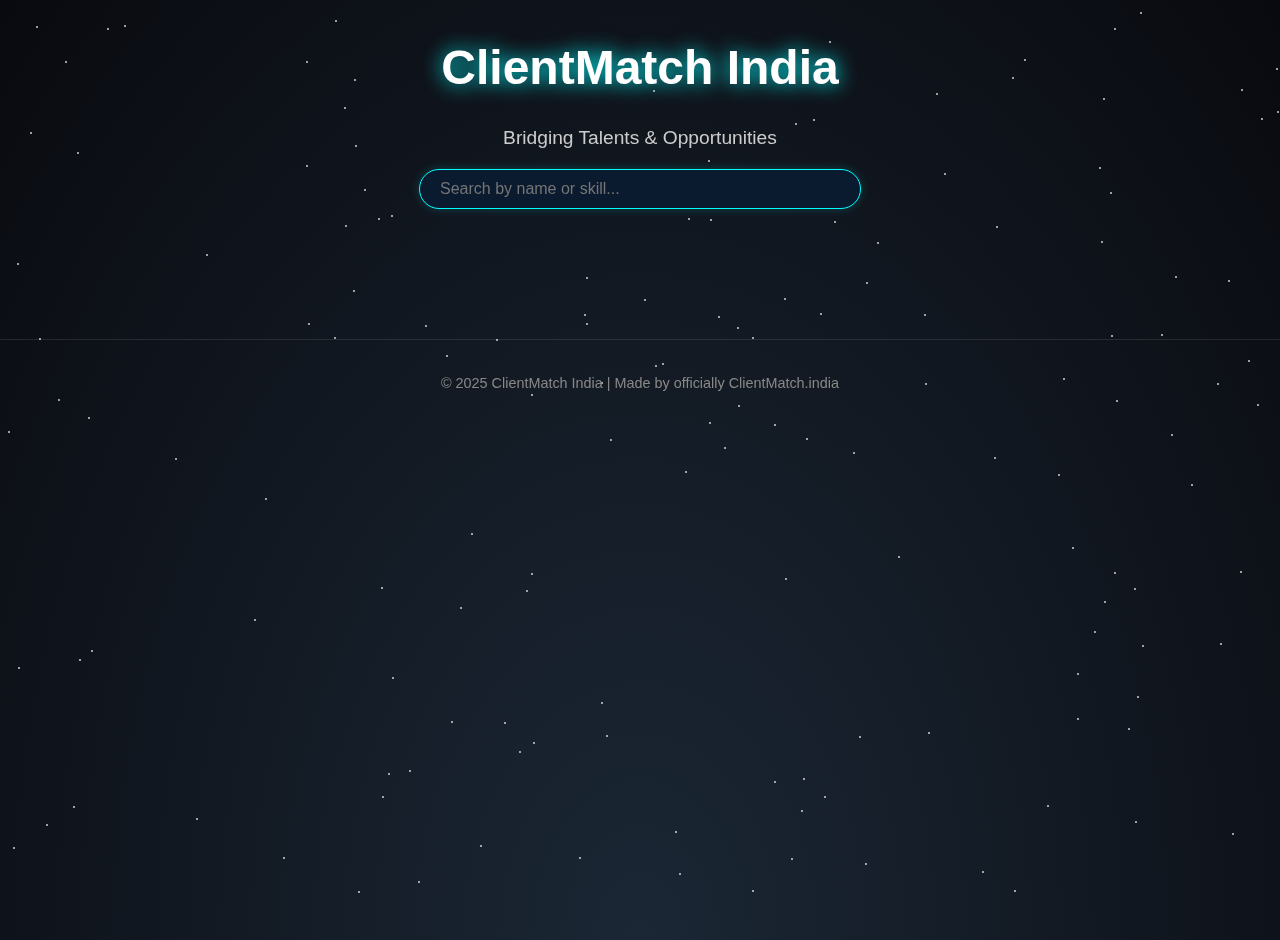
<file: index.html>
<!DOCTYPE html>
<html lang="en">
<head>
  <meta charset="UTF-8" />
  <meta name="viewport" content="width=device-width, initial-scale=1.0"/>
  <title>ClientMatch India</title>
  <link rel="stylesheet" href="style.css" />
  <style>
    .card h2 {
      font-size: 28px;
      color: #f7d700;
      text-shadow: 0 0 10px #f7d700, 0 0 20px #f7d700;
      margin-top: 10px;
    }
  </style>
</head>
<body>
  <div class="starry-bg" id="starryBg"></div>

  <header>
    <h1>ClientMatch India</h1>
    <p class="subtitle">Bridging Talents & Opportunities</p>
    <input type="text" id="searchInput" placeholder="Search by name or skill..." />
  </header>

  <div class="container" id="cardContainer"></div>

  <footer>
    <p>© 2025 ClientMatch India | Made by officially ClientMatch.india</p>
  </footer>

  <!-- Star background script -->
  <script>
    document.addEventListener("DOMContentLoaded", () => {
      const starryBg = document.getElementById("starryBg");
      for (let i = 0; i < 150; i++) {
        const star = document.createElement("div");
        star.classList.add("star");
        star.style.left = `${Math.random() * 100}%`;
        star.style.top = `${Math.random() * 100}%`;
        star.style.animationDuration = `${Math.random() * 3 + 2}s`;
        starryBg.appendChild(star);
      }
    });
  </script>

  <!-- Fetch client data from Google Sheets -->
  <script>
    const sheetURL = 'https://docs.google.com/spreadsheets/d/e/2PACX-1vSNnxvgGwqKF8XTg1YDPh_J1FDaYUbGm_LCueUeHK_O4TIJGWgjJ49xdYicDljx08FKTu1I11MUmu0p/pub?output=csv';
    
    fetch(sheetURL)
      .then(res => res.text())
      .then(data => {
        const rows = data.split('\n').slice(1); // skip header
        const container = document.getElementById('cardContainer');

        rows.forEach(row => {
          const [name, role, description, skills, experience, fee, sample, contact] = row.split(',');

          if (!name || !role) return;

          const card = document.createElement('div');
          card.className = 'card';

          card.innerHTML = `
            <h2>${name.trim()}</h2>
            <h4>${role.trim()}</h4>
            <a href="${contact.trim()}" target="_blank">
              <button>Contact</button>
            </a>
            <button onclick="window.open('${sample.trim()}', '_blank')">View Work</button>
          `;

          container.appendChild(card);
        });
      });

    // Search Function
    const searchInput = document.getElementById('searchInput');
    searchInput.addEventListener('input', () => {
      const filter = searchInput.value.toLowerCase();
      const cards = document.querySelectorAll('.card');
      cards.forEach(card => {
        const text = card.innerText.toLowerCase();
        card.style.display = text.includes(filter) ? 'block' : 'none';
      });
    });
  </script>
</body>
</html>
</file>
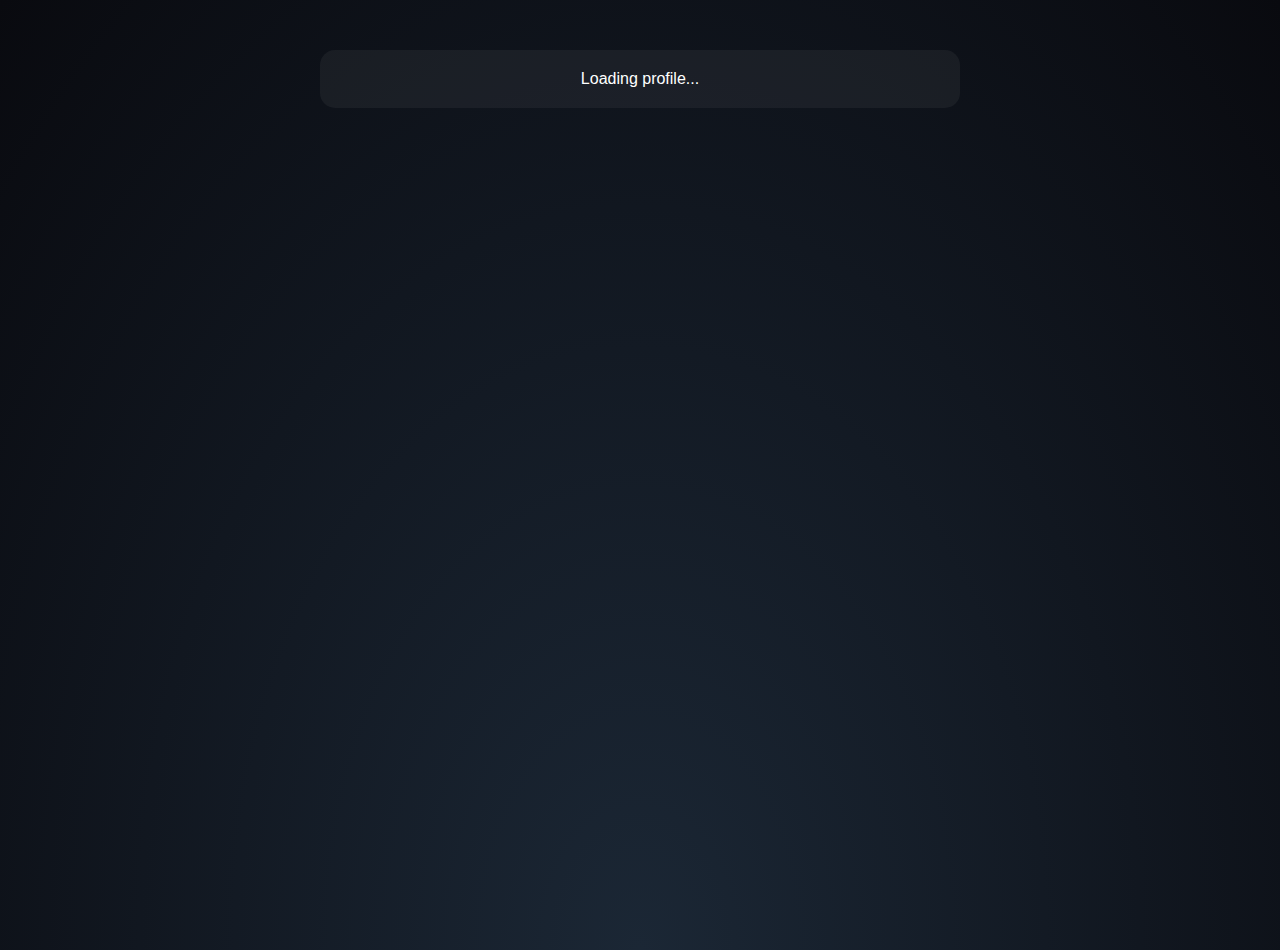
<file: profile.html>
<!DOCTYPE html>
<html lang="en">
<head>
  <meta charset="UTF-8">
  <meta name="viewport" content="width=device-width, initial-scale=1.0">
  <title>Client Full Profile</title>
  <link rel="stylesheet" href="style.css">
  <style>
    .profile {
      max-width: 600px;
      margin: auto;
      background: rgba(255, 255, 255, 0.05);
      padding: 20px;
      border-radius: 15px;
      text-align: center;
      margin-top: 50px;
    }
    h2 {
      color: #f7d700;
      text-shadow: 0 0 10px #f7d700;
    }
    p {
      color: #ccc;
      line-height: 1.6;
    }
    button {
      margin: 10px 5px;
      padding: 10px 20px;
      background: #0ff;
      border: none;
      border-radius: 25px;
      cursor: pointer;
      font-weight: bold;
    }
  </style>
</head>
<body>
  <div class="profile" id="profileContainer">Loading profile...</div>

  <script>
    const urlParams = new URLSearchParams(window.location.search);
    const targetName = urlParams.get('name');

    fetch('https://docs.google.com/spreadsheets/d/e/2PACX-1vSNnxvgGwqKF8XTg1YDPh_J1FDaYUbGm_LCueUeHK_O4TIJGWgjJ49xdYicDljx08FKTu1I11MUmu0p/pub?output=csv')
      .then(res => res.text())
      .then(data => {
        const rows = data.split('\n').slice(1);
        const profileDiv = document.getElementById('profileContainer');

        let found = false;

        rows.forEach(row => {
          const [full name, what do you do? , description about yourself , skills, experience, fees, upload showcase/cv , instagram link] = row.split(',');

          if (name.trim() === targetName) {
            found = true;
            profileDiv.innerHTML = `
              <h2>${name.trim()}</h2>
              <h4>${role.trim()}</h4>
              <p><strong>Description:</strong> ${description.trim()}</p>
              <p><strong>Skills:</strong> ${skills.trim()}</p>
              <p><strong>Experience:</strong> ${experience.trim()}</p>
              <p><strong>Fees:</strong> ${fee.trim()}</p>
              <a href="${contact.trim()}" target="_blank"><button>Contact</button></a>
              <a href="${sample.trim()}" target="_blank"><button>View Work</button></a>
              <a href="${instagram.trim()}" target="_blank"><button>Instagram</button></a>
            `;
          }
        });

        if (!found) {
          profileDiv.innerHTML = "<p>Profile not found.</p>";
        }
      });
  </script>
</body>
</html>
</file>
<file: style.css>
/* ===== Body & Starry Background ===== */
body {
  margin: 0;
  padding: 0;
  font-family: 'Segoe UI', sans-serif;
  overflow-x: hidden;
  min-height: 100vh;
  background: radial-gradient(ellipse at bottom, #1b2735 0%, #090a0f 100%);
  color: white;
  position: relative;
}

/* ===== Animated Starry Sky Container ===== */
.starry-bg {
  position: fixed;
  top: 0;
  left: 0;
  width: 100%;
  height: 100%;
  z-index: -1;
  overflow: hidden;
  pointer-events: none;
}

/* ===== Small Twinkling Stars ===== */
.star {
  position: absolute;
  background: white;
  width: 2px;
  height: 2px;
  border-radius: 50%;
  animation: twinkle 2s infinite ease-in-out;
  opacity: 0.8;
}

/* ===== Shooting Stars ===== */
.shooting-star {
  position: absolute;
  width: 80px;
  height: 2px;
  background: linear-gradient(45deg, white, transparent);
  animation: shoot 5s infinite ease-in-out;
  opacity: 0.7;
}

/* ===== Twinkle Animation ===== */
@keyframes twinkle {
  0%, 100% { opacity: 0.2; transform: scale(1); }
  50% { opacity: 1; transform: scale(1.4); }
}

/* ===== Shooting Star Animation ===== */
@keyframes shoot {
  0% {
    transform: translateX(-200px) translateY(0px) rotate(45deg);
    opacity: 0;
  }
  10% {
    opacity: 1;
  }
  100% {
    transform: translateX(1200px) translateY(600px) rotate(45deg);
    opacity: 0;
  }
}

/* ===== Headings ===== */
h1 {
  font-size: 3rem;
  margin-top: 40px;
  color: #ffffff;
  text-align: center;
  text-shadow: 0 0 20px #0ff;
}

.subtitle {
  font-size: 1.2rem;
  text-align: center;
  color: #ccc;
  margin-bottom: 20px;
}

/* ===== Search Input ===== */
#searchInput {
  display: block;
  margin: 0 auto 30px auto;
  padding: 10px 20px;
  font-size: 1rem;
  border-radius: 30px;
  border: 1px solid #0ff;
  outline: none;
  width: 80%;
  max-width: 400px;
  background-color: #0a1a2f;
  color: white;
  box-shadow: 0 0 10px rgba(0,255,255,0.2);
}

/* ===== Filter Dropdown Styling ===== */
.filter-container {
  text-align: center;
  margin-bottom: 30px;
}

.filter-container label {
  font-size: 1rem;
  color: #0ff;
  margin-right: 10px;
  text-shadow: 0 0 5px #0ff;
}

.filter-container select {
  background-color: #0a1a2f;
  border: 1px solid #0ff;
  color: #fff;
  font-size: 1rem;
  padding: 8px 16px;
  border-radius: 25px;
  outline: none;
  box-shadow: 0 0 10px rgba(0, 255, 255, 0.3);
  transition: 0.3s ease;
}

.filter-container select:hover,
.filter-container select:focus {
  background-color: #112233;
  box-shadow: 0 0 15px rgba(0, 255, 255, 0.5);
}

/* ===== Card Container ===== */
.container {
  display: flex;
  flex-wrap: wrap;
  justify-content: center;
  gap: 30px;
  padding: 30px;
}

/* ===== Card Design (Glassmorphism with Glow) ===== */
.card {
  background: rgba(255, 255, 255, 0.05);
  backdrop-filter: blur(20px);
  border-radius: 20px;
  border: 1px solid rgba(255, 255, 255, 0.15);
  box-shadow: 0 0 20px rgba(0, 255, 255, 0.15);
  width: 300px;
  padding: 25px;
  text-align: center;
  transition: all 0.3s ease;
}

.card:hover {
  transform: scale(1.05);
  box-shadow: 0 0 30px rgba(0, 255, 255, 0.3);
}

.card img {
  width: 110px;
  height: 110px;
  object-fit: cover;
  border-radius: 50%;
  margin-bottom: 15px;
  border: 2px solid #0ff;
}

.card h2 {
  font-size: 24px;
  margin: 10px 0 5px;
  color: #f7d700;
  text-shadow: 0 0 8px #f7d700, 0 0 15px #f7d700;
}

.card h4 {
  font-size: 16px;
  color: #0ff;
  margin-bottom: 8px;
}

.card p {
  font-size: 14px;
  color: #ddd;
  margin: 5px 0;
}

/* ===== Contact Button ===== */
.card button {
  background: linear-gradient(90deg, #00c9ff, #92fe9d);
  border: none;
  border-radius: 30px;
  padding: 10px 25px;
  color: black;
  font-weight: bold;
  margin-top: 10px;
  cursor: pointer;
  transition: all 0.3s ease;
  box-shadow: 0 0 10px rgba(0,255,255,0.2);
}

.card button:hover {
  transform: scale(1.1);
  background: linear-gradient(90deg, #92fe9d, #00c9ff);
}

/* ===== Footer ===== */
footer {
  text-align: center;
  margin-top: 40px;
  color: #888;
  font-size: 0.9rem;
  padding: 20px;
  border-top: 1px solid rgba(255,255,255,0.1);
}

/* ===== Responsive Design ===== */
@media (max-width: 600px) {
  h1 {
    font-size: 2rem;
  }

  .card {
    width: 90%;
  }

  .filter-container select {
    width: 90%;
    margin-top: 10px;
  }

  #searchInput {
    width: 90%;
  }
}

/* ===== New Button Group Styling for Multiple Buttons ===== */
.card .button-group {
  display: flex;
  flex-wrap: wrap;
  justify-content: center;
  gap: 10px;
  margin-top: 15px;
}

.card .button-group button {
  margin-top: 0;
}

@media (max-width: 600px) {
  .card .button-group {
    flex-direction: column;
    align-items: center;
  }

  .card .button-group button {
    width: 80%;
  }
}
</file>
